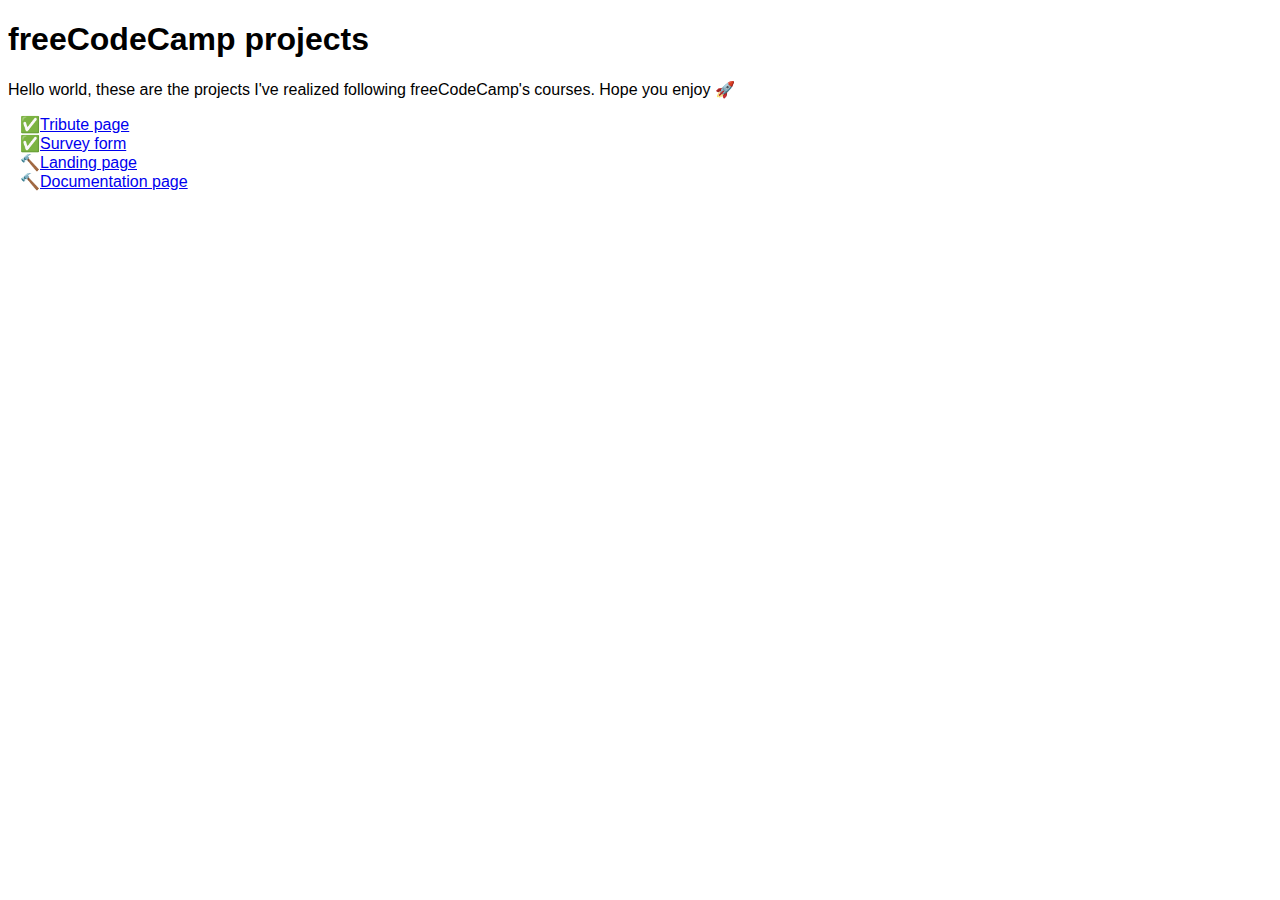
<file: index.html>
<!DOCTYPE html>
<html>

<head>
    <meta charset="utf-8" />
    <meta http-equiv="X-UA-Compatible" content="IE=edge">
    <title>freeCodeCamp projects</title>
    <meta name="viewport" content="width=device-width, initial-scale=1">

    <link rel="stylesheet" type="text/css" media="screen" href="main.css" />

    <!-- <script src="main.js"></script> -->
</head>

<body>
    <h1>freeCodeCamp projects</h1>
    <p>Hello world, these are the projects I've realized following freeCodeCamp's courses. Hope you enjoy 🚀</p>
    <ul>
        <li>✅<a href="projects/tribute-page/tribute-page.html">Tribute page</a></li>
        <li>✅<a href="projects/survey-form/survey-form.html">Survey form</a></li>
        <li>🔨<a href="projects/landing-page/landing-page.html">Landing page</a></li>
        <li>🔨<a href="projects/documentation-page/documentation-page.html">Documentation page</a></li>
    </ul>
</body>

</html>
</file>
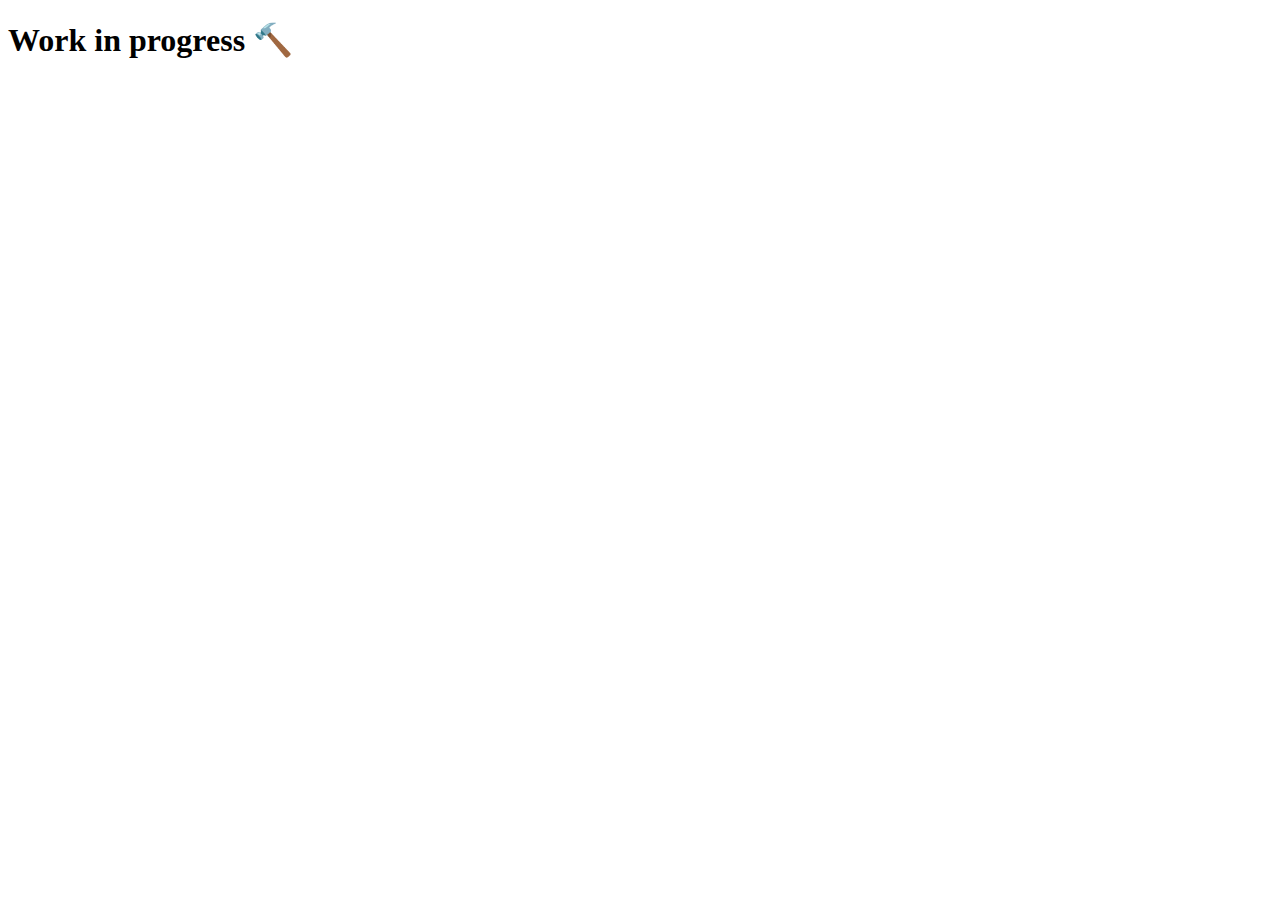
<file: projects/documentation-page/documentation-page.html>
<!DOCTYPE html>
<html>

<head>
    <meta charset="utf-8" />
    <meta http-equiv="X-UA-Compatible" content="IE=edge">
    <title>Documentation Page</title>
    <meta name="viewport" content="width=device-width, initial-scale=1">
</head>

<body>
    <h1>Work in progress 🔨</h1>
</body>

</html>
</file>
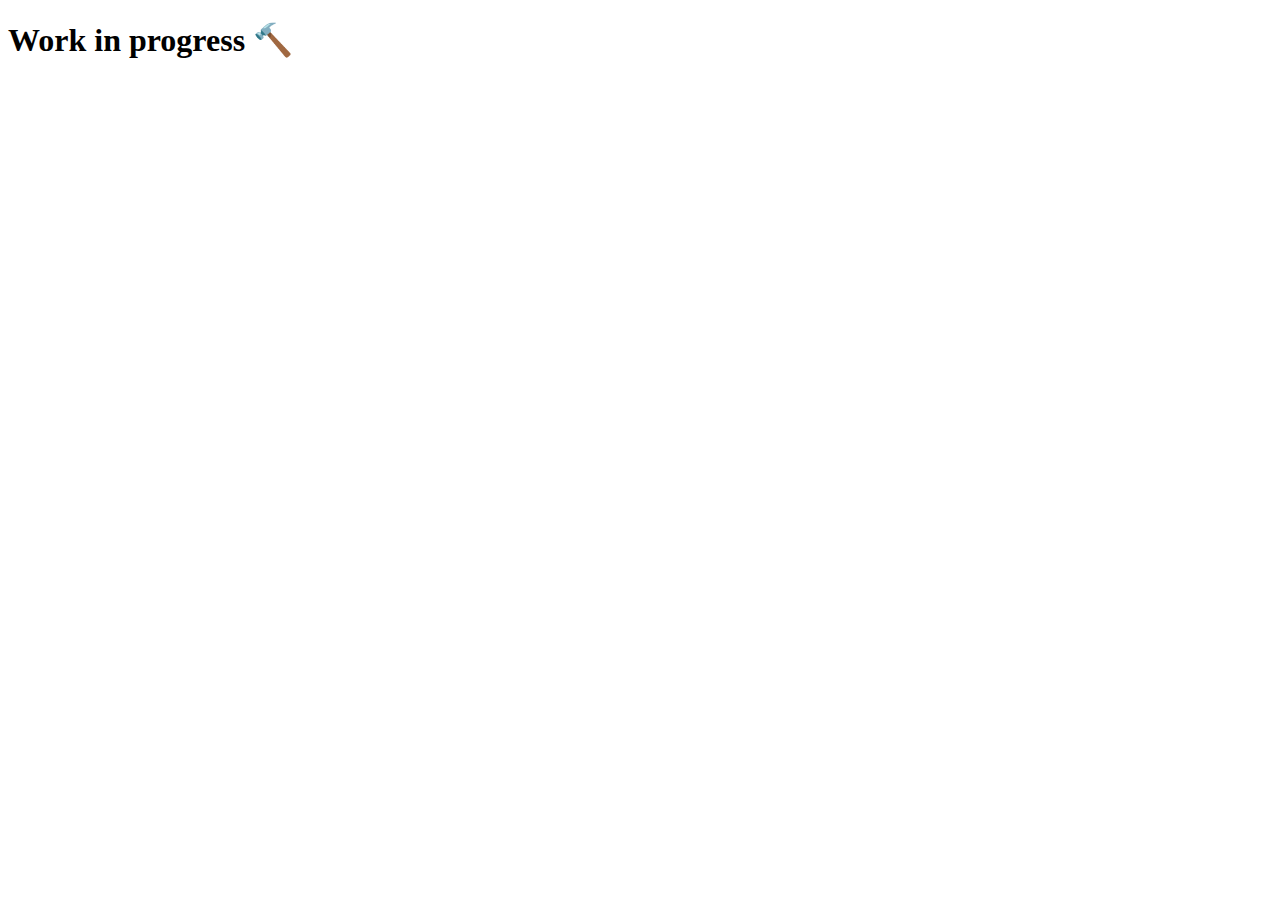
<file: projects/landing-page/landing-page.html>
<!DOCTYPE html>
<html>

<head>
    <meta charset="utf-8" />
    <meta http-equiv="X-UA-Compatible" content="IE=edge">
    <title>Landing Page</title>
    <meta name="viewport" content="width=device-width, initial-scale=1">
</head>

<body>
    <h1>Work in progress 🔨</h1>
</body>

</html>
</file>
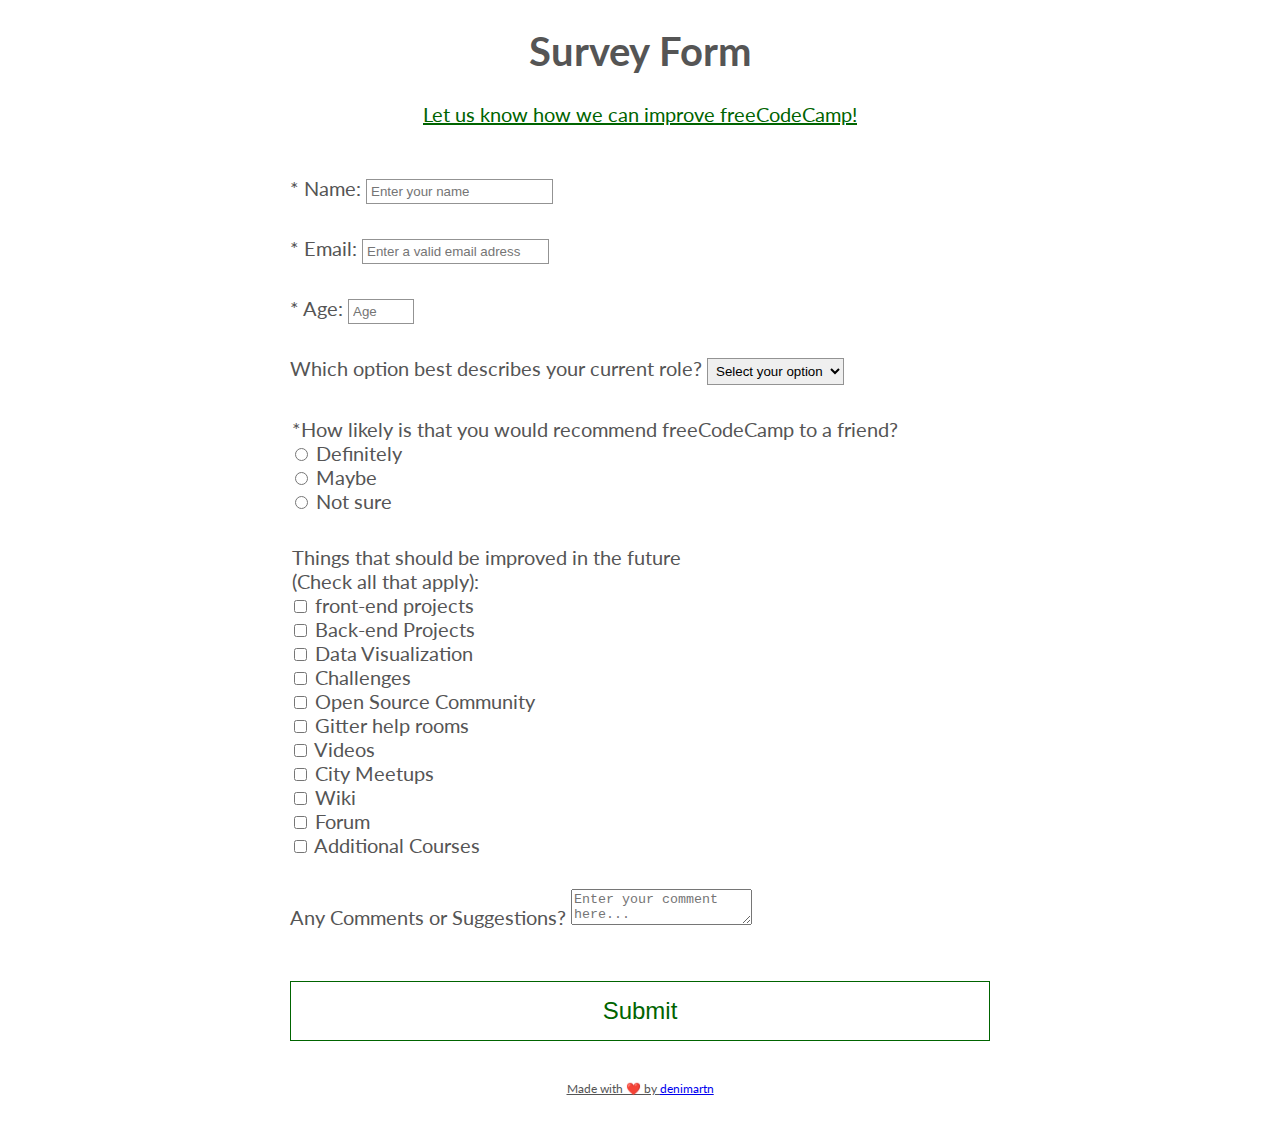
<file: projects/survey-form/survey-form.html>
<!DOCTYPE html>
<html lang="en">

<head>
    <meta charset="UTF-8">
    <title>Survey Form</title>
    <link rel="stylesheet" href="survey-form.css">
</head>

<body>

    <main>

        <section>
            <h1 id="title">Survey Form</h1>
            <p id="description">Let us know how we can improve freeCodeCamp!</p>
        </section>

        <section class="center">

            <form id="survey-form">

                <div class="form-row">
                    <label id="name-label" for="name">* Name:</label>
                    <input id="name" type="text" name="firstname" placeholder="Enter your name" required>
                </div>

                <div class="form-row">
                    <label id="email-label" for="email">* Email:</label>
                    <input id="email" type="email" name="mail" placeholder="Enter a valid email adress" required>
                </div>

                <div class="form-row">
                    <label id="number-label" for="number">* Age:</label>
                    <input id="number" type="number" name="age" placeholder="Age" min="1" max="100" required>
                </div>

                <div class="form-row">
                    <label for="dropdown"> Which option best describes your current role? </label>
                    <select id="dropdown">
                        <option value="" disabled selected>Select your option</option>
                        <option value="student">Student</option>
                        <option value="full time job">Full time job</option>
                        <option value="full time learner">Full time learner</option>
                        <option value="prefer not to say">Prefer not to say</option>
                        <option value="other">Other</option>
                    </select>
                </div>

                <div class="form-row buttons">
                    <legend>*How likely is that you would recommend freeCodeCamp to a friend?</legend>
                    <div id="x">
                        <input type="radio" name="choice" value="definitely">
                        <label>Definitely</label>
                    </div>
                    <div>
                        <input type="radio" name="choice" value="maybe">
                        <label>Maybe</label>
                    </div>

                    <div>
                        <input type="radio" name="choice" value="not sure">
                        <label>Not sure</label>
                    </div>
                </div>

                <div class="form-row checkboxes">
                    <legend>
                        Things that should be improved in the future<br>
                        (Check all that apply):
                    </legend>


                    <div>
                        <input type="checkbox" name="improving" value="front-end projects">
                        <label>front-end projects</label>
                    </div>
                    <div>
                        <input type="checkbox" name="improving" value="Back-end Projects">
                        <label>Back-end Projects</label>
                    </div>
                    <div>
                        <input type="checkbox" name="improving" value="Data Visualization">
                        <label>Data Visualization</label>
                    </div>
                    <div>
                        <input type="checkbox" name="improving" value="Challenges">
                        <label>Challenges</label>
                    </div>
                    <div>
                        <input type="checkbox" name="improving" value="Open Source Community">
                        <label>Open Source Community</label>
                    </div>
                    <div>
                        <input type="checkbox" name="improving" value="Gitter help rooms">
                        <label>Gitter help rooms</label>
                    </div>
                    <div>
                        <input type="checkbox" name="improving" value="Videos">
                        <label>Videos</label>
                    </div>
                    <div>
                        <input type="checkbox" name="improving" value="City Meetups">
                        <label>City Meetups</label>
                    </div>
                    <div>
                        <input type="checkbox" name="improving" value="Wiki">
                        <label>Wiki</label>
                    </div>
                    <div>
                        <input type="checkbox" name="improving" value="Forum">
                        <label>Forum</label>
                    </div>
                    <div>
                        <input type="checkbox" name="improving" value="Additional Courses">
                        <label>Additional Courses</label>
                    </div>
                </div>

                <div class="form-row">
                    <label for="comment"> Any Comments or Suggestions? </label>
                    <textarea id="comment" placeholder="Enter your comment here..."></textarea>
                </div>

                <div class="form-row">
                    <button class="click" id="submit" type="submit">Submit</button>
                </div>

            </form>
        </section>

        <section>
            <p class="denimartn">Made with ❤️ by <a href="https://github.com/denimartn" target="_blank">denimartn</a></p>
        </section>

    </main>

    <!-- FCC test script -->
    <!-- <script src='https://cdn.freecodecamp.org/testable-projects-fcc/v1/bundle.js'></script> -->

</body>

</html>
</file>
<file: main.css>
* { font-family: sans-serif; }
ul { padding-left: 12px; }
li { list-style: none; }
</file>
<file: projects/survey-form/survey-form.css>
@import url('https://fonts.googleapis.com/css?family=Lato');

body{
	font: 20px "Lato", Arial;
}

h1  {
	text-align: center;
	color: #555555;
	font-weight: 500px;
}

p {
	text-align: center;
	color: #006400;
	text-decoration: underline;
	margin-bottom: 50px;
}

.center {
	max-width: 100%;
	width: 700px;
	margin: 0 auto;
	
}

form {
	color: #555555;
}

.form-row {
	margin-top: 32px;
}

input[type=text] {
	 border: 1px solid #939393;
	 padding: 4px;
}

input[type=email] {
	 border: 1px solid #939393;
	 padding: 4px;
}

input[type=number] {
	 border: 1px solid #939393;
	 padding: 4px;
}

#dropdown {
	padding: 4px;
	border: 1px solid #939393;
}

.click {
 background-color: #ffffff;
	color: #006400;
	margin-top: 20px;
	width: 100%;
	height: 60px;
	font-size: 24px;
	font-weight: 500px;
	border: 1px solid #006400;	
}

.click:hover {
	background-color: #006400;
	color: #ffffff;
}

.denimartn {
	color: #555555;
 	text-align: center; 
	margin-top: 40px; 
	font-size: 12px;
}
</file>
